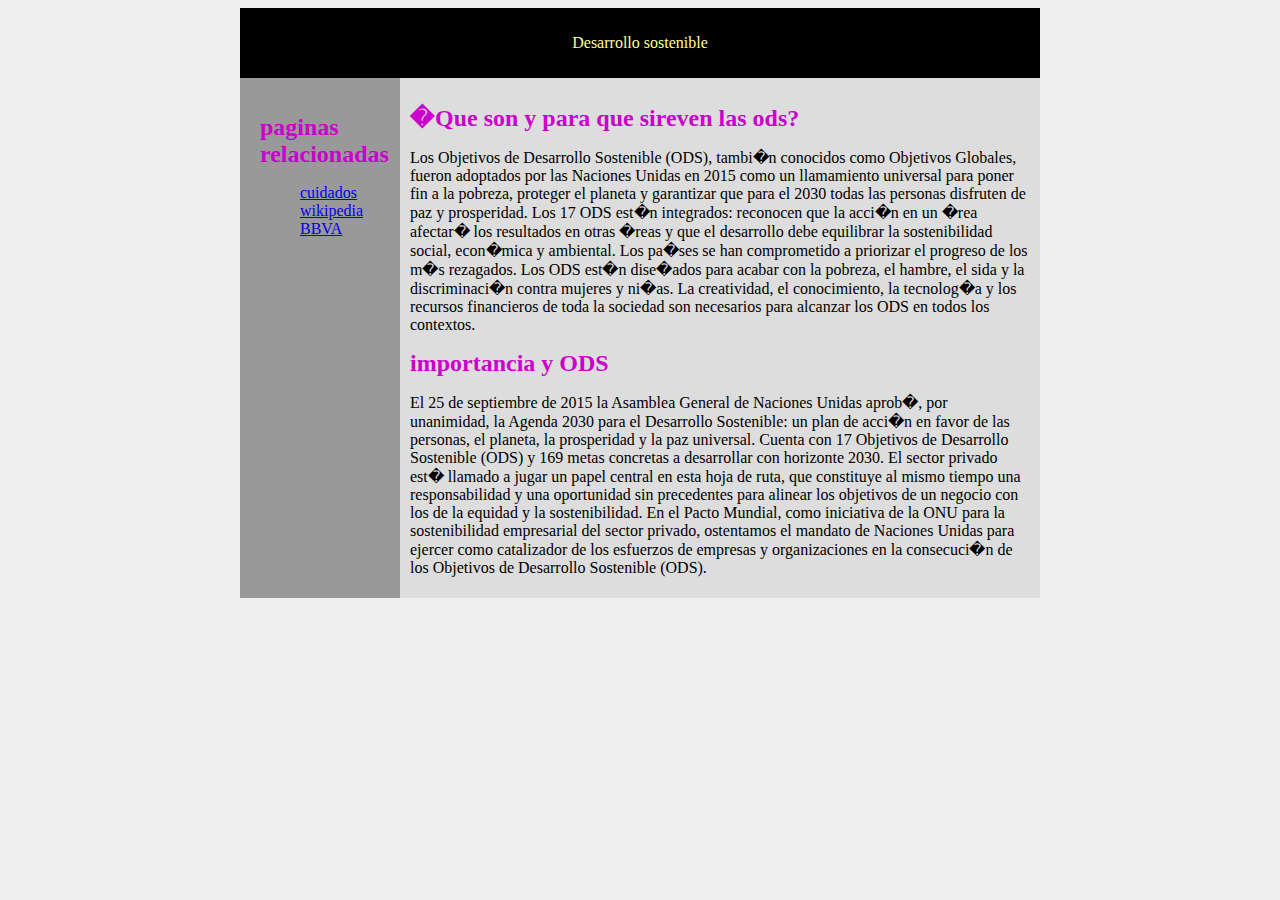
<file: index.html>
﻿<html>
<head>
  <link rel="stylesheet" href="css.css">
</head>

<body>
<div id="contenedor">
<div id="cabecera">
<p align="center">Desarrollo sostenible</P>
</div>
  <div id="menu">
<h1>paginas relacionadas</h1>
  <ul>
   <li><a href="content://com.ioapps.fsexplorer.fileprovider/0/html/divs/divs2.html"target="_blank">cuidados<a/></li>
   <li><a href="https://es.wikipedia.org/wiki/Objetivos_de_Desarrollo_Sostenible" target="_blank">wikipedia<a/></li>
   <li><a href="https://www.bbva.com/es/sostenibilidad/que-sabes-de-los-objetivos-de-desarrollo-sostenible-ods/" target="_blank">BBVA<a/></li>
  </ul>
  </div>
<div id="contenido">
<h1>�Que son y para que sireven las ods?</h1>
<p>Los Objetivos de Desarrollo Sostenible (ODS), tambi�n conocidos como Objetivos
 Globales, fueron adoptados por las Naciones Unidas en 2015 como un llamamiento 
universal para poner fin a la pobreza, proteger el planeta y garantizar que para
 el 2030 todas las personas disfruten de paz y prosperidad.
Los 17 ODS est�n integrados: reconocen que la acci�n en un �rea afectar� los 
resultados en otras �reas y que el desarrollo debe equilibrar la sostenibilidad
 social, econ�mica y ambiental. Los pa�ses se han comprometido a priorizar el 
progreso de los m�s rezagados.
Los ODS est�n dise�ados para acabar con la pobreza, el hambre, el sida y la 
discriminaci�n contra mujeres y ni�as.
La creatividad, el conocimiento, la tecnolog�a y los recursos financieros de 
toda la sociedad son necesarios para alcanzar los ODS en todos los contextos.</p>

<h1>importancia y ODS</h1>
<p>El 25 de septiembre de 2015 la Asamblea General de Naciones Unidas aprob�, 
por unanimidad, la Agenda 2030 para el Desarrollo Sostenible: un plan de acci�n
 en favor de las personas, el planeta, la prosperidad y la paz universal. Cuenta con 17 Objetivos de Desarrollo Sostenible (ODS) y 169 metas concretas a desarrollar con horizonte 2030.
El sector privado est� llamado a jugar un papel central en esta hoja de ruta, 
que constituye al mismo tiempo una responsabilidad  y una oportunidad sin 
precedentes para alinear los objetivos de un negocio con los de la equidad y la
 sostenibilidad.
En el Pacto Mundial, como iniciativa de la ONU para la sostenibilidad 
empresarial del sector privado, ostentamos el mandato de Naciones Unidas para 
ejercer como catalizador de los esfuerzos de empresas y organizaciones en la 
consecuci�n de los Objetivos de Desarrollo Sostenible (ODS).</p>
</div>
</div>
</boy>
</html>
</file>
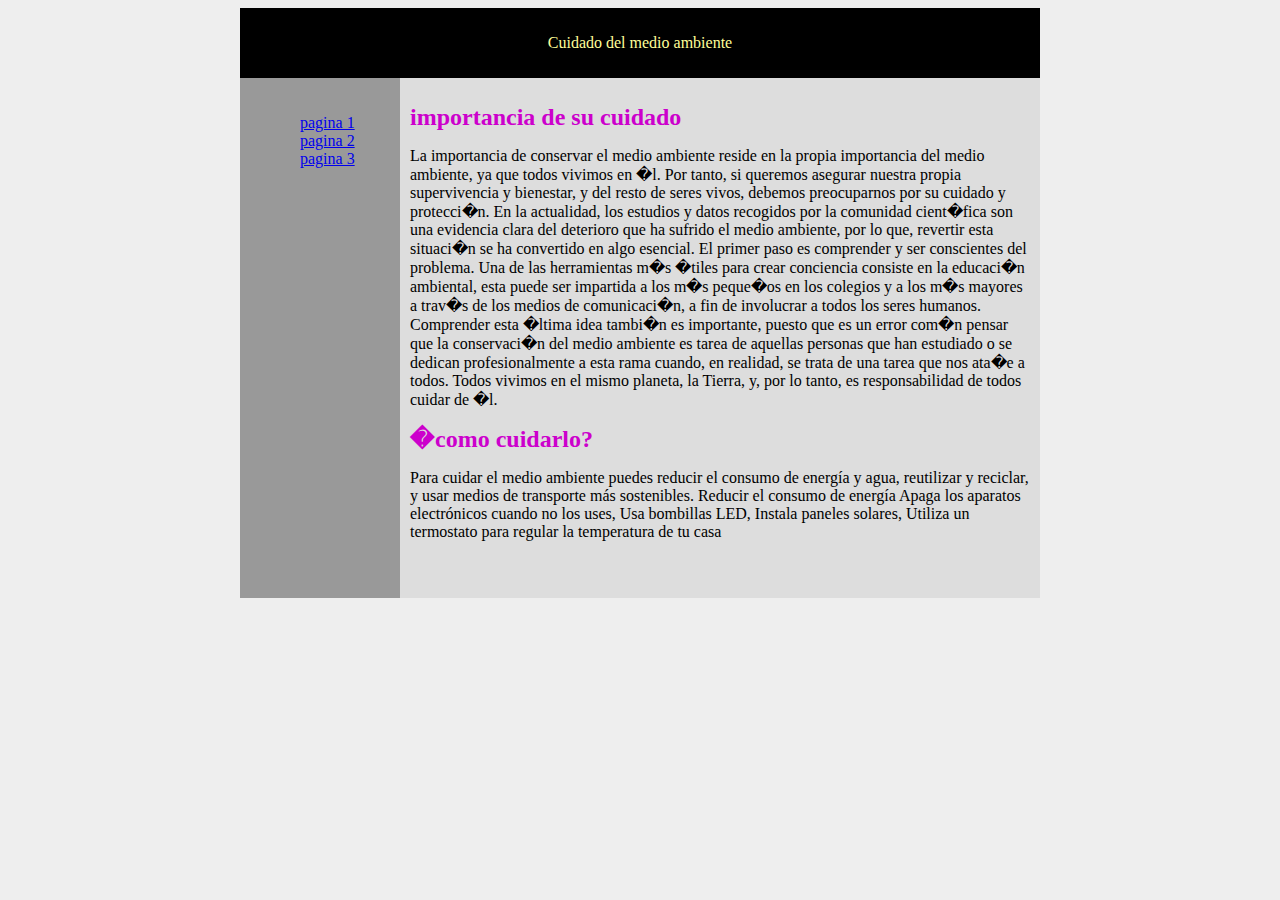
<file: divs2.html>
<html>

<head>
  <link rel="stylesheet" href="css.css">
</head>
<body>
<div id="contenedor">
<div id="cabecera">
<p align="center">Cuidado del medio ambiente</P>
</div>
  <div id="menu">
  <ul>
   <li><a href="https://comafors.org/noticias-y-eventos/importancia-de-la-conservacion-y-proteccion-del-medio-ambiente-1912.html" target="_blank">pagina 1<a/></li>
   <li><a href="https://ayudaenaccion.org/blog/sostenibilidad/como-cuidar-medio-ambiente-desde-casa/"target="_blank">pagina 2<a/></li>
   <li><a href="content://com.ioapps.fsexplorer.fileprovider/0/html/divs/divs1.html"target="_blank">pagina 3<a/></li>
  </ul>
  </div>
<div id="contenido">

<h1>importancia de su cuidado</h1>
<p>La importancia de conservar el medio ambiente reside en la propia importancia
 del medio ambiente, ya que todos vivimos en �l. Por tanto, si queremos asegurar
 nuestra propia supervivencia y bienestar, y del resto de seres vivos, debemos 
preocuparnos por su cuidado y protecci�n.
En la actualidad, los estudios y datos recogidos por la comunidad cient�fica son
 una evidencia clara del deterioro que ha sufrido el medio ambiente, por lo que,
 revertir esta situaci�n se ha convertido en algo esencial. El primer paso es 
comprender y ser conscientes del problema. Una de las herramientas m�s �tiles
 para crear conciencia consiste en la educaci�n ambiental, esta puede ser
 impartida a los m�s peque�os en los colegios y a los m�s mayores a trav�s de 
los medios de comunicaci�n, a fin de involucrar a todos los seres humanos.
Comprender esta �ltima idea tambi�n es importante, puesto que es un error com�n
 pensar que la conservaci�n del medio ambiente es tarea de aquellas personas que
 han estudiado o se dedican profesionalmente a esta rama cuando, en realidad, se
 trata de una tarea que nos ata�e a todos. Todos vivimos en el mismo planeta, la
 Tierra, y, por lo tanto, es responsabilidad de todos cuidar de �l.</p>

<h1>�como cuidarlo?</h1>
<p>Para cuidar el medio ambiente puedes reducir el consumo de energía y agua, reutilizar y reciclar, y usar medios de transporte más sostenibles. 
Reducir el consumo de energía Apaga los aparatos electrónicos cuando no los uses, Usa bombillas LED, Instala paneles solares, Utiliza un termostato para regular la temperatura de tu casa</p>

</div>
</div>
</boy>
</html>
</file>
<file: css.css>
<html>
<head>
<meat http-equip="content-type" content="text/html; charset="UTF-8">
  <style>
      {margin:0; padding:0;}
      a:link, a:visited, a:hover, a:active{color#0f0; font-size:16px;}
     body{background:#eee;}
     h1{color:#c0c; font-size:24px;}
     p{font-size:16px;}
     ul{list-style-type:none;}
     #cabecera{color:#ff9; background-color:#000; padding:10px;}
     #contenedor{margin:0 auto; width:800px;}
     #contenido{background-color:#ddd; float:left; height:500px; padding:10px; width:620px;}
     #menu{background-color:#999; float:left; height:480px; padding:20px; width:120px;}
  </style>
</head>

</html>
</file>
